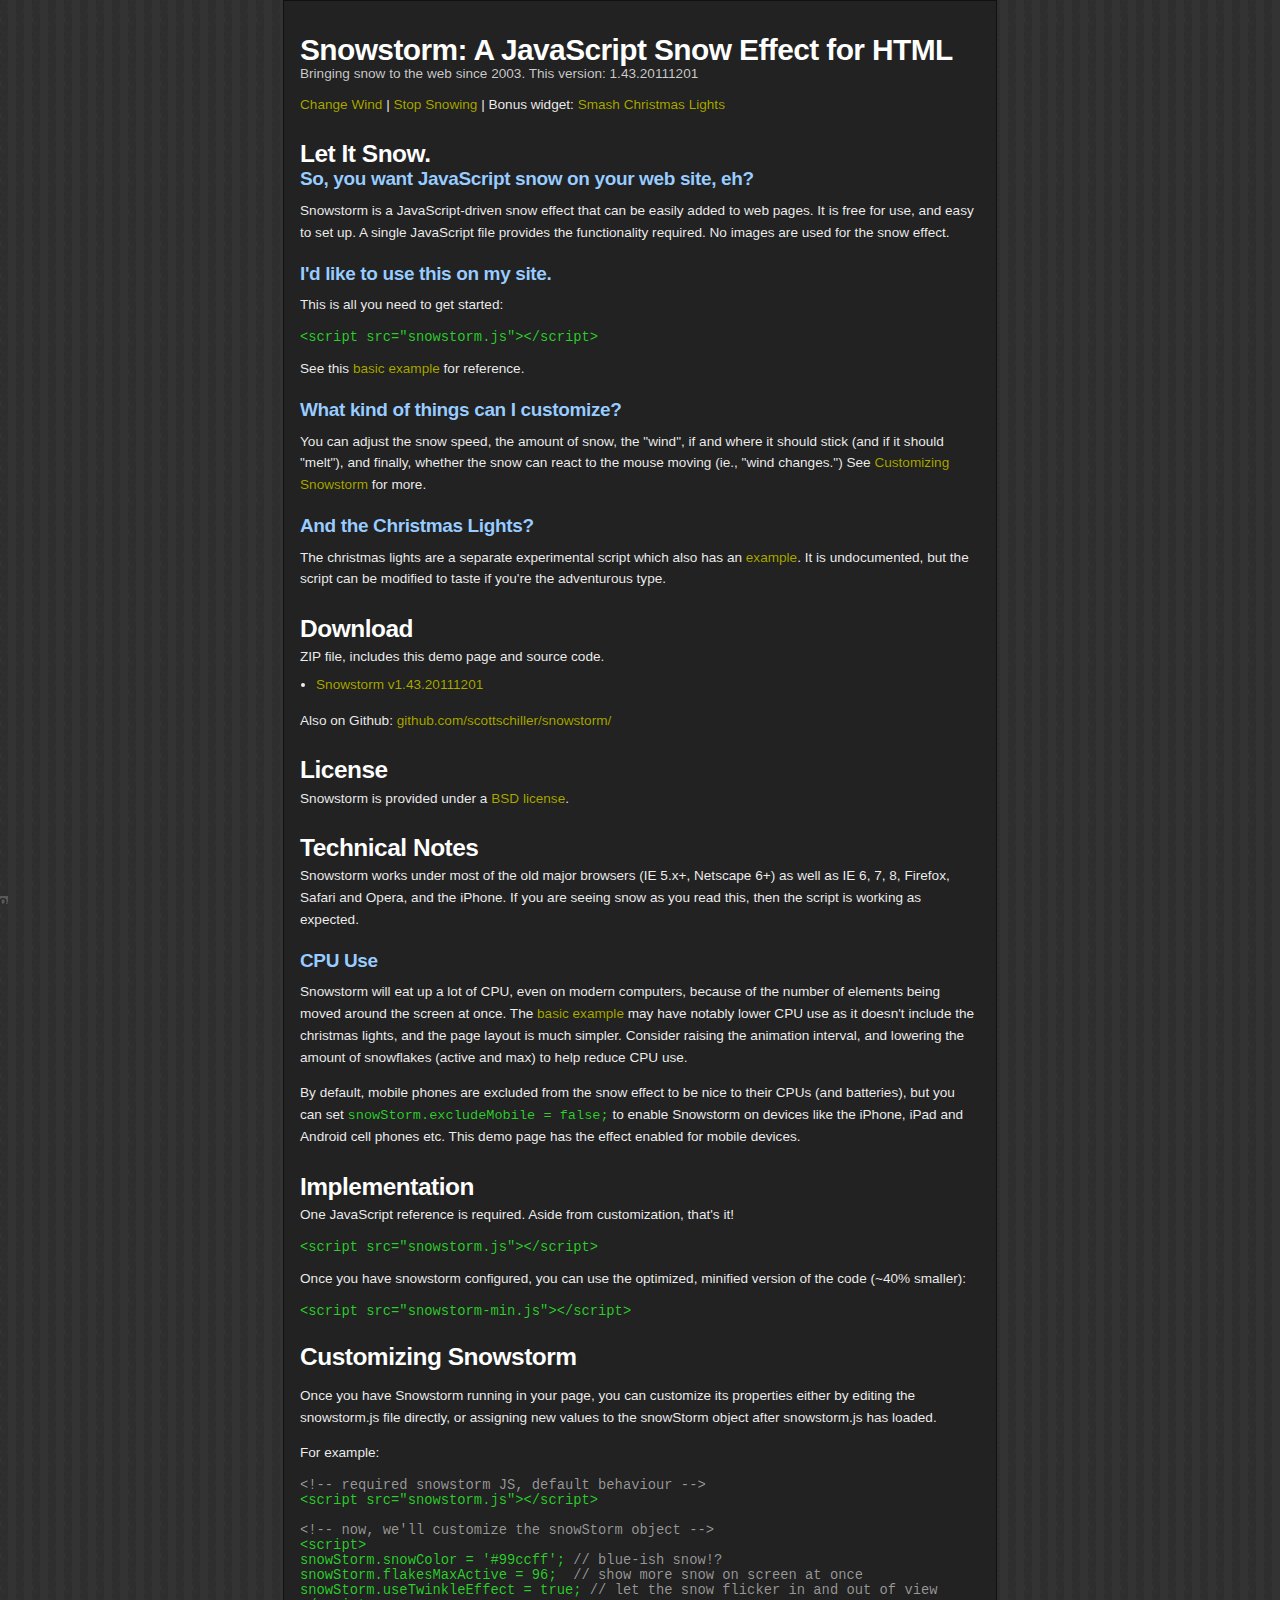
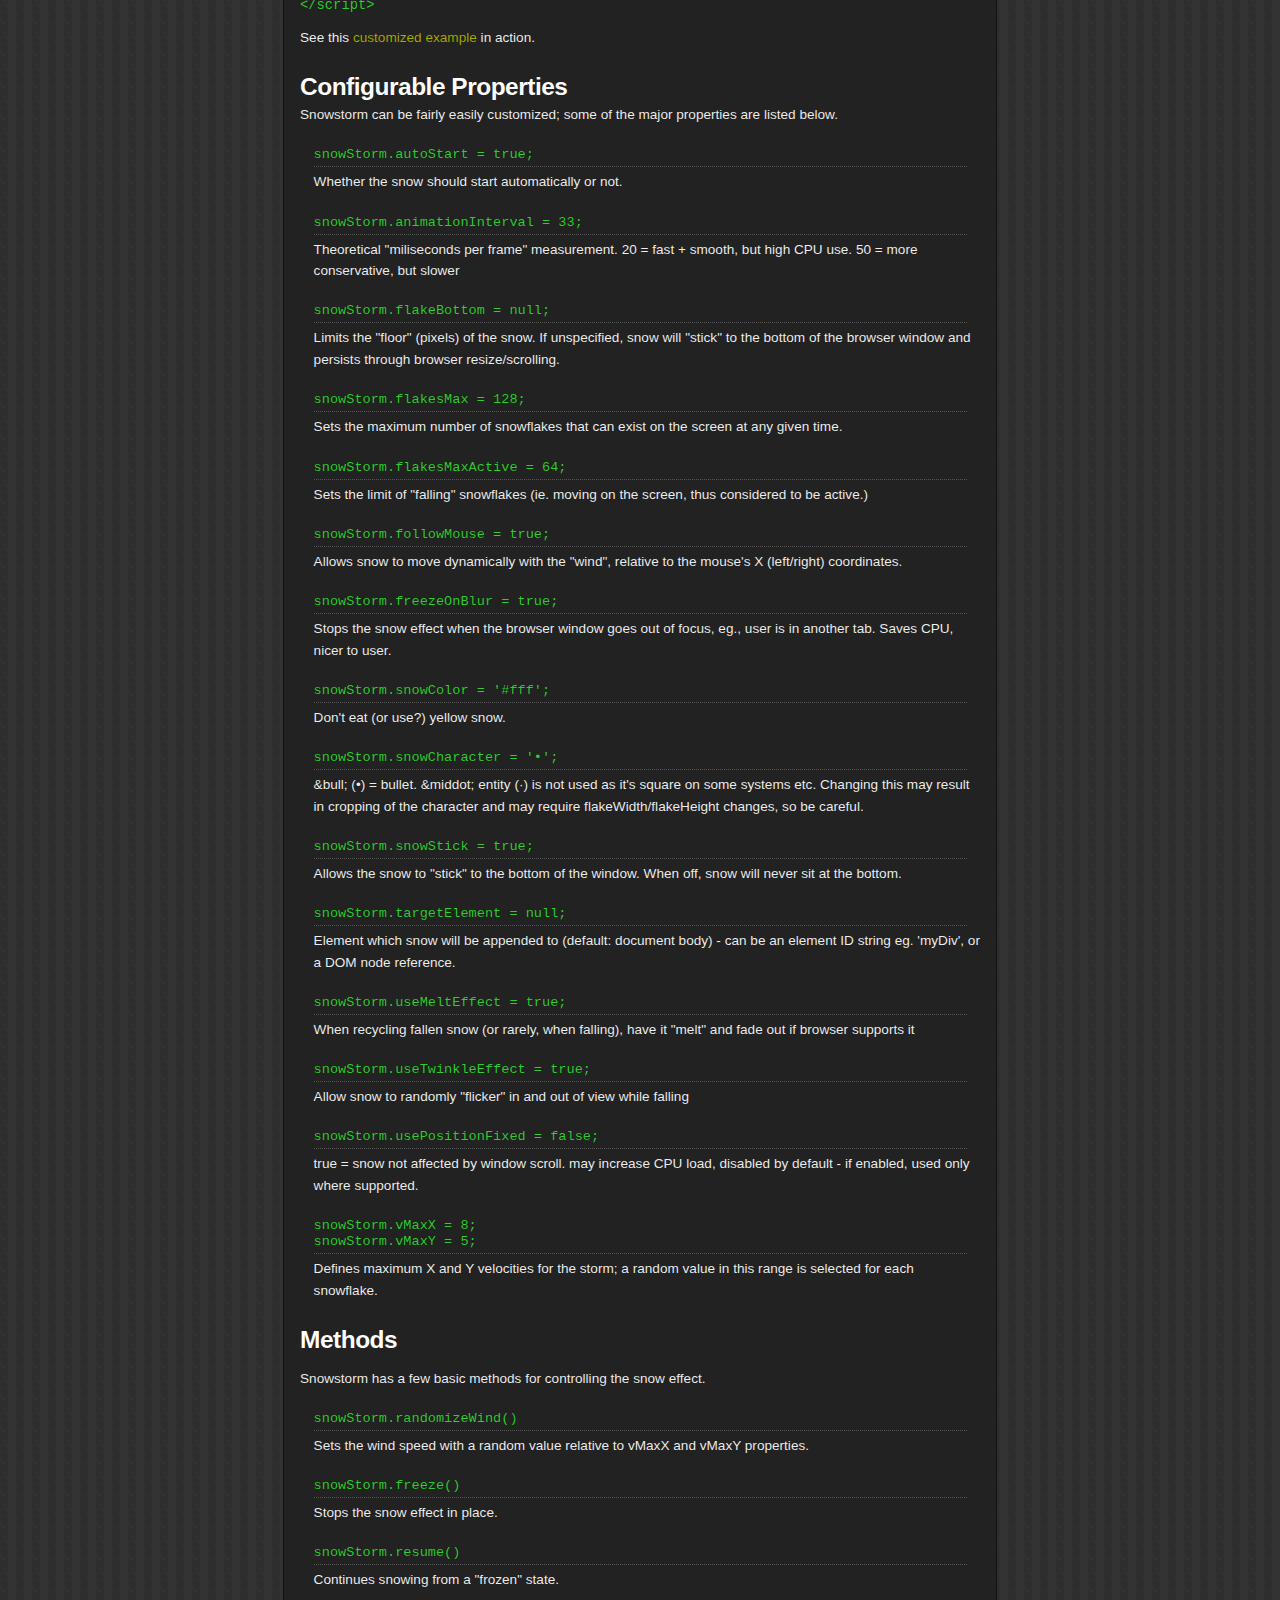
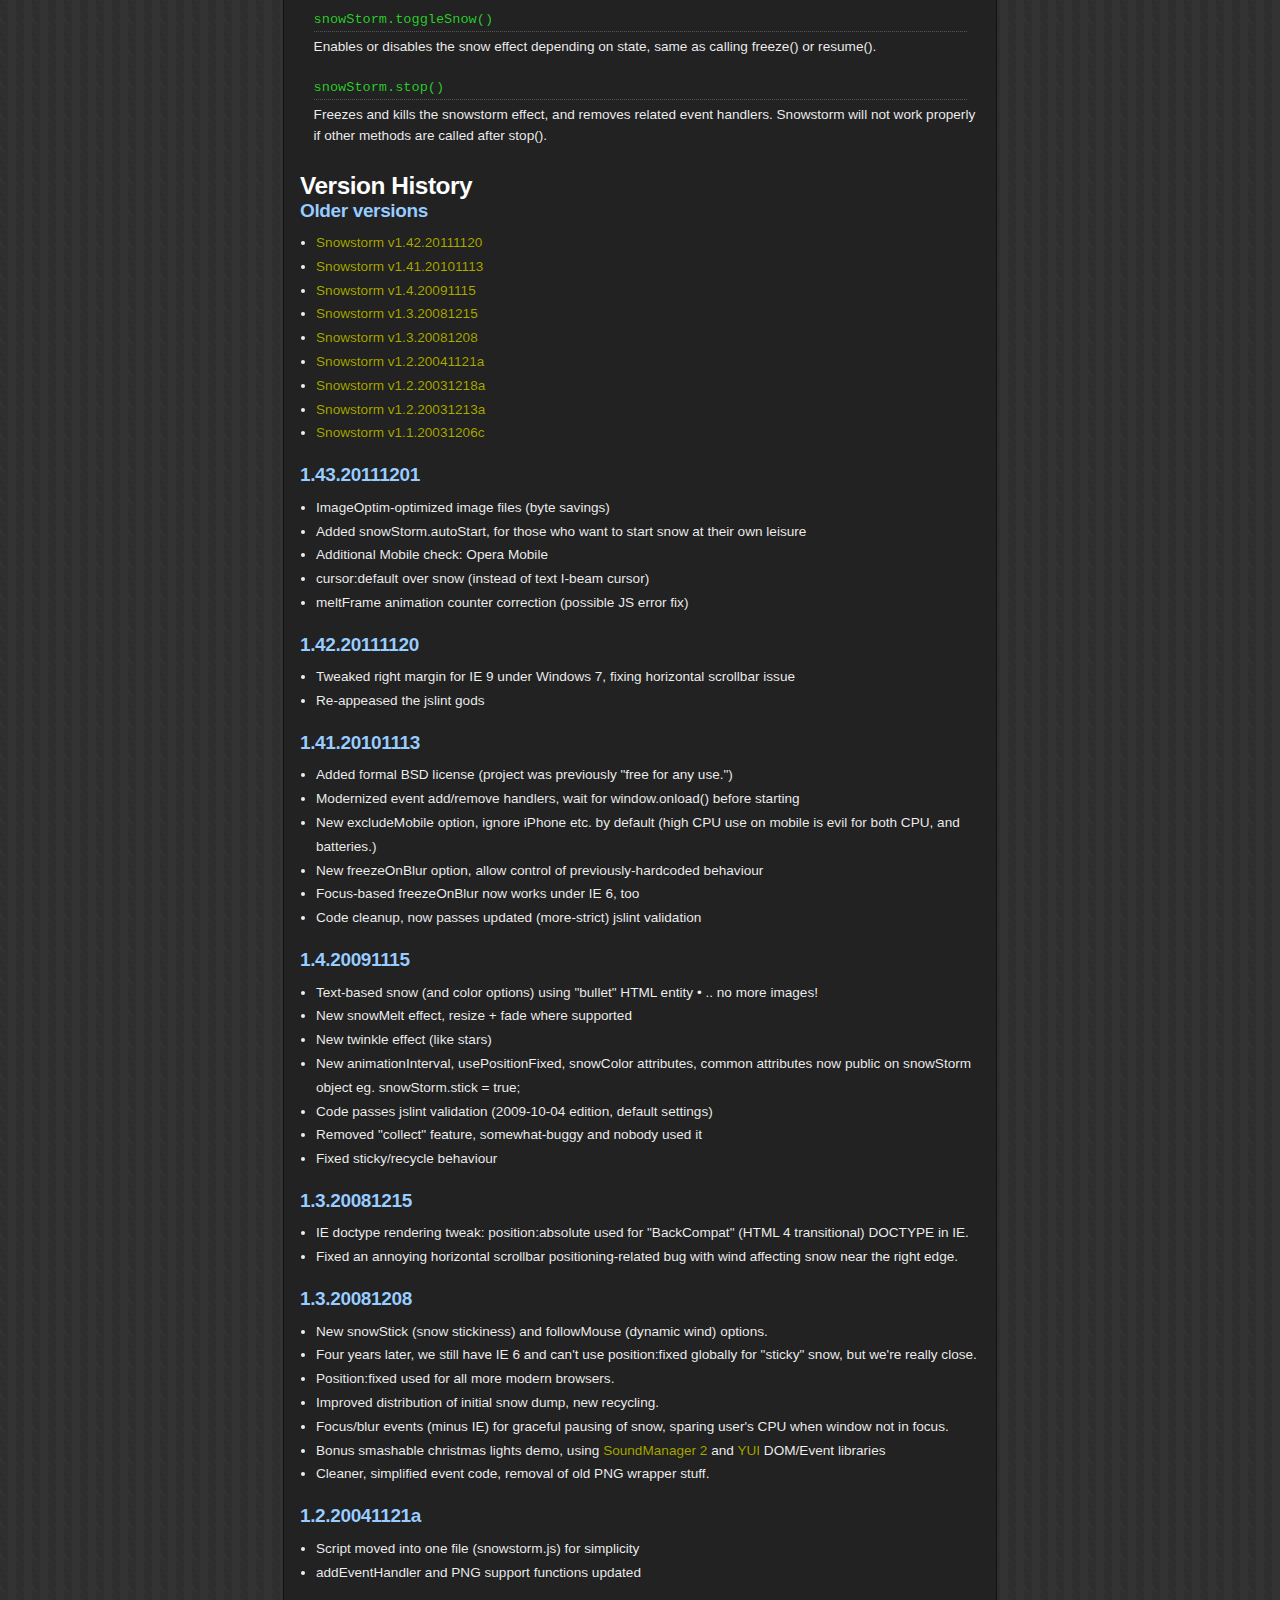
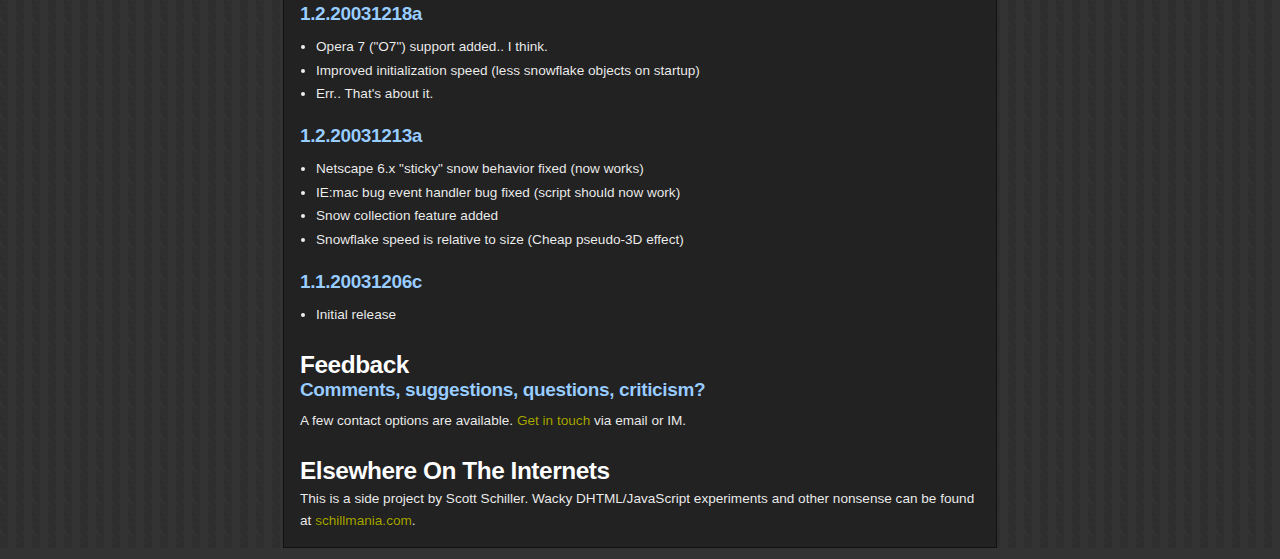
<file: themes/holiday2012/js/snow_ie8/index.html>
<!DOCTYPE html PUBLIC "-//W3C//DTD XHTML 1.0 Strict//EN"
	"http://www.w3.org/TR/xhtml1/DTD/xhtml1-strict.dtd">
<html>
<head>
<title>JavaScript Snow: DHTML Snowstorm</title>
<meta name="robots" content="noindex" />
<meta name="robots" content="noindex" />
<meta http-equiv="Content-Type" content="text/html; charset=windows-1252" />
<meta name="description" content="Realistic JavaScript snow effect for your web site. Free for any use. Includes wind, velocity, &quot;sticky&quot; snow and fading effects. Single file, easy to set up and customize." />
<meta name="keywords" content="DHTML Snowstorm, DHTML snow, javascript snow, snow effect, Scott Schiller, Schill, Schillmania" />
<meta name="author" content="Scott Schiller" />
<meta name="copyright" content="Copyright (C) 2003 Scott Schiller" />
<meta name="language" content="en-us" />
<link type="text/css" rel="stylesheet" href="demo/demo_default.css" />

<!-- Copy the <script> tag into your own page(s) for the snow effect. That is all! (No CSS etc. is needed) -->
<script src="snowstorm.js"></script>

<!-- for the Snowstorm homepage, allow the demo to run on iPhone and mobile devices. -->
<script>snowStorm.excludeMobile = false;</script>

<!-- bonus christmas light stuff, not required for snowstorm -->
<script src="lights/soundmanager2-nodebug-jsmin.js"></script>
<script src="http://yui.yahooapis.com/combo?2.6.0/build/yahoo-dom-event/yahoo-dom-event.js&2.6.0/build/animation/animation-min.js"></script>
<script src="lights/christmaslights.js"></script>

</head>

<body>

<div id="lights">
 <!-- lights go here -->
</div>

<div id="container">

 <div id="content">

 <h1>Snowstorm: A JavaScript Snow Effect for HTML</h1>
 <p class="alt noTop">Bringing snow to the web since 2003. This version: 1.43.20111201</p>

 <p>
  <a href="#" onclick="snowStorm.randomizeWind();return false">Change Wind</a> | <a href="#" onclick="snowStorm.stop();return false">Stop Snowing</a> | Bonus widget: <a href="lights/" onclick="if (document.location.protocol != 'http') this.href=this.href+'index.html'">Smash Christmas Lights</a>
 </p>
 <p id="special" class="special">(Note: Christmas Lights are incompatible with IE 6 because of PNG images.)</p>

 <h2>Let It Snow.</h2>

 <h3>So, you want JavaScript snow on your web site, eh?</h3>
 
 <p class="first">Snowstorm is a JavaScript-driven snow effect that can be easily added to web pages. It is free for use, and easy to set up. A single JavaScript file provides the functionality required. No images are used for the snow effect.</p>

 <h3>I'd like to use this on my site.</h3>

 <p>This is all you need to get started:</p>

 <p>
  <pre>&lt;script src="snowstorm.js"&gt;&lt;/script&gt;</pre>
 </p>

 <p>See this <a href="basic-example.html" title="Simple Snowstorm demo">basic example</a> for reference.</p>

 <h3>What kind of things can I customize?</h3>

 <p>You can adjust the snow speed, the amount of snow, the "wind", if and where it should stick (and if it should "melt"), and finally, whether the snow can react to the mouse moving (ie., "wind changes.") See <a href="#customizing" title="Customizing snow storm behaviour">Customizing Snowstorm</a> for more.</p>

 <h3>And the Christmas Lights?</h3>

 <p>The christmas lights are a separate experimental script which also has an <a href="lights/" onclick="if (document.location.protocol != 'http') this.href=this.href+'index.html'">example</a>. It is undocumented, but the script can be modified to taste if you're the adventurous type.</p>

 <h2 id="download">Download</h2>
 <p class="first">ZIP file, includes this demo page and source code.</p>

 <ul>
  <li><a href="http://www.schillmania.com/projects/snowstorm/snowstormv143_20111201.zip">Snowstorm v1.43.20111201</a></li>
 </ul>

 <p>Also on Github: <a href="http://github.com/scottschiller/snowstorm/">github.com/scottschiller/snowstorm/</a></p>

 <h2 id="license">License</h2>
 <p class="first">Snowstorm is provided under a <a href="license.txt" title="Snowstorm BSD license">BSD license</a>.</p>

 <h2 id="technotes">Technical Notes</h2>

 <p class="first">Snowstorm works under most of the old major browsers (IE 5.x+, Netscape 6+) as well as IE 6, 7, 8, Firefox, Safari and Opera, and the iPhone. If you are seeing snow as you read this, then the script is working as expected.</p>

 <h3>CPU Use</h3>

 <p class="first">Snowstorm will eat up a lot of CPU, even on modern computers, because of the number of elements being moved around the screen at once. The <a href="basic-example.html" title="Simple Snowstorm demo">basic example</a> may have notably lower CPU use as it doesn't include the christmas lights, and the page layout is much simpler. Consider raising the animation interval, and lowering the amount of snowflakes (active and max) to help reduce CPU use.</p>

 <p>By default, mobile phones are excluded from the snow effect to be nice to their CPUs (and batteries), but you can set <code>snowStorm.excludeMobile = false;</code> to enable Snowstorm on devices like the iPhone, iPad and Android cell phones etc. This demo page has the effect enabled for mobile devices.</p>

 <h2 id="howto">Implementation</h2>

 <p class="first">One JavaScript reference is required. Aside from customization, that's it!</p>

<pre>
&lt;script src="snowstorm.js"&gt;&lt;/script&gt;
</pre>

 <p>Once you have snowstorm configured, you can use the optimized, minified version of the code (~40% smaller):</p>

 <p>
  <pre>&lt;script src="snowstorm-min.js"&gt;&lt;/script&gt;</pre>
 </p>

 <h2 id="customizing">Customizing Snowstorm</h2>

 <p>Once you have Snowstorm running in your page, you can customize its properties either by editing the snowstorm.js file directly, or assigning new values to the snowStorm object after snowstorm.js has loaded.</p>

 <p>For example:</p>

<pre>
<span>&lt;!-- required snowstorm JS, default behaviour --&gt;</span>
&lt;script src="snowstorm.js"&gt;&lt;/script&gt;

<span>&lt;!-- now, we'll customize the snowStorm object --&gt;</span>
&lt;script&gt;
snowStorm.snowColor = '#99ccff'; <span>// blue-ish snow!?</span>
snowStorm.flakesMaxActive = 96;  <span>// show more snow on screen at once</span>
snowStorm.useTwinkleEffect = true; <span>// let the snow flicker in and out of view</span>
&lt;/script&gt;
</pre>

 <p>See this <a href="basic-example-customized.html" title="Snowstorm with custom options">customized example</a> in action.</p>

 <h2 id="properties">Configurable Properties</h2>

 <p class="first">Snowstorm can be fairly easily customized; some of the major properties are listed below.</p>

 <dl>

  <dt><code>snowStorm.autoStart = true;</code></dt>
  <dd>Whether the snow should start automatically or not.</dd>

  <dt><code>snowStorm.animationInterval = 33;</code></dt>
  <dd>Theoretical "miliseconds per frame" measurement. 20 = fast + smooth, but high CPU use. 50 = more conservative, but slower</dd>

  <dt><code>snowStorm.flakeBottom = null;</code></dt>
  <dd>Limits the "floor" (pixels) of the snow. If unspecified, snow will "stick" to the bottom of the browser window and persists through browser resize/scrolling.</dd>

  <dt><code>snowStorm.flakesMax = 128;</code></dt>
  <dd>Sets the maximum number of snowflakes that can exist on the screen at any given time.</dd>

  <dt><code>snowStorm.flakesMaxActive = 64;</code></dt>
  <dd>Sets the limit of "falling" snowflakes (ie. moving on the screen, thus considered to be active.)</dd>

  <dt><code>snowStorm.followMouse = true;</code></dt>
  <dd>Allows snow to move dynamically with the "wind", relative to the mouse's X (left/right) coordinates.</dd>

  <dt><code>snowStorm.freezeOnBlur = true;</code></dt>
  <dd>Stops the snow effect when the browser window goes out of focus, eg., user is in another tab. Saves CPU, nicer to user.</dd>

  <dt><code>snowStorm.snowColor = '#fff';</code></dt>
  <dd>Don't eat (or use?) yellow snow.</dd>

  <dt><code>snowStorm.snowCharacter = '&bull;';</code></dt>
  <dd>&amp;bull; (&bull;) = bullet. &amp;middot; entity (&middot;) is not used as it's square on some systems etc. Changing this may result in cropping of the character and may require flakeWidth/flakeHeight changes, so be careful.</dd>

  <dt><code>snowStorm.snowStick = true;</code></dt>
  <dd>Allows the snow to "stick" to the bottom of the window. When off, snow will never sit at the bottom.</dd>

  <dt><code>snowStorm.targetElement = null;</code></dt>
  <dd>Element which snow will be appended to (default: document body) - can be an element ID string eg. 'myDiv', or a DOM node reference.</dd>

  <dt><code>snowStorm.useMeltEffect = true;</code></dt>
  <dd>When recycling fallen snow (or rarely, when falling), have it "melt" and fade out if browser supports it</dd>

  <dt><code>snowStorm.useTwinkleEffect = true;</code></dt>
  <dd>Allow snow to randomly "flicker" in and out of view while falling</dd>

  <dt><code>snowStorm.usePositionFixed = false;</code></dt>
  <dd>true = snow not affected by window scroll. may increase CPU load, disabled by default - if enabled, used only where supported.</dd>

  <dt><code>snowStorm.vMaxX = 8;<br />snowStorm.vMaxY = 5;</code></dt>
  <dd>Defines maximum X and Y velocities for the storm; a random value in this range is selected for each snowflake.</dd>

 </dl>

 <h2 id="methods">Methods</h2>

 <p>Snowstorm has a few basic methods for controlling the snow effect.</p>

 <dl>

  <dt><code>snowStorm.randomizeWind()</code></dt>
  <dd>Sets the wind speed with a random value relative to vMaxX and vMaxY properties.</dd>

  <dt><code>snowStorm.freeze()</code></dt>
  <dd>Stops the snow effect in place.</dd>

  <dt><code>snowStorm.resume()</code></dt>
  <dd>Continues snowing from a "frozen" state.</dd>

  <dt><code>snowStorm.toggleSnow()</code></dt>
  <dd>Enables or disables the snow effect depending on state, same as calling freeze() or resume().</dd>

  <dt><code>snowStorm.stop()</code></dt>
  <dd>Freezes and kills the snowstorm effect, and removes related event handlers. Snowstorm will not work properly if other methods are called after stop().</dd>

 </dl>

 <h2 id="versionhistory">Version History</h2>

 <h3 id="oldversions">Older versions</h3>
 <ul>
  <li><a href="http://www.schillmania.com/projects/snowstorm/snowstormv142_20111120.zip">Snowstorm v1.42.20111120</a></li>
  <li><a href="http://www.schillmania.com/projects/snowstorm/snowstormv141_20101113.zip">Snowstorm v1.41.20101113</a></li>
  <li><a href="http://www.schillmania.com/projects/snowstorm/snowstormv14_20091115.zip">Snowstorm v1.4.20091115</a></li>
  <li><a href="http://www.schillmania.com/projects/snowstorm/snowstormv13_20081215.zip">Snowstorm v1.3.20081215</a></li>
  <li><a href="http://www.schillmania.com/projects/snowstorm/snowstormv13_20081208.zip">Snowstorm v1.3.20081208</a></li>
  <li><a href="http://www.schillmania.com/projects/snowstorm/snowstorm_20041121a.zip">Snowstorm v1.2.20041121a</a></li>
  <li><a href="http://www.schillmania.com/projects/snowstorm/snowstorm_20031218a.zip">Snowstorm v1.2.20031218a</a></li>
  <li><a href="http://www.schillmania.com/projects/snowstorm/snowstorm_20031213a.zip">Snowstorm v1.2.20031213a</a></li>
  <li><a href="http://www.schillmania.com/projects/snowstorm/snowstorm_20031206c.zip">Snowstorm v1.1.20031206c</a></li>
 </ul>

 <h3>1.43.20111201</h3>
 <ul>
  <li>ImageOptim-optimized image files (byte savings)</li>
  <li>Added snowStorm.autoStart, for those who want to start snow at their own leisure</li>
  <li>Additional Mobile check: Opera Mobile</li>
  <li>cursor:default over snow (instead of text I-beam cursor)</li>
  <li>meltFrame animation counter correction (possible JS error fix)</li>
 </ul>

 <h3>1.42.20111120</h3>
 <ul>
  <li>Tweaked right margin for IE 9 under Windows 7, fixing horizontal scrollbar issue</li>
  <li>Re-appeased the jslint gods</li>
 </ul>

 <h3>1.41.20101113</h3>
 <ul>
  <li>Added formal BSD license (project was previously "free for any use.")</li>
  <li>Modernized event add/remove handlers, wait for window.onload() before starting</li>
  <li>New excludeMobile option, ignore iPhone etc. by default (high CPU use on mobile is evil for both CPU, and batteries.)</li>
  <li>New freezeOnBlur option, allow control of previously-hardcoded behaviour</li>
  <li>Focus-based freezeOnBlur now works under IE 6, too</li>
  <li>Code cleanup, now passes updated (more-strict) jslint validation</li>
 </ul>

 <h3>1.4.20091115</h3>
 <ul>
  <li>Text-based snow (and color options) using "bullet" HTML entity &bull; .. no more images!</li>
  <li>New snowMelt effect, resize + fade where supported</li>
  <li>New twinkle effect (like stars)</li>
  <li>New animationInterval, usePositionFixed, snowColor attributes, common attributes now public on snowStorm object eg. snowStorm.stick = true;</li>
  <li>Code passes jslint validation (2009-10-04 edition, default settings)</li>
  <li>Removed "collect" feature, somewhat-buggy and nobody used it</li>
  <li>Fixed sticky/recycle behaviour</li>
 </ul>

 <h3>1.3.20081215</h3>
 <ul>
  <li>IE doctype rendering tweak: position:absolute used for "BackCompat" (HTML 4 transitional) DOCTYPE in IE.</li>
  <li>Fixed an annoying horizontal scrollbar positioning-related bug with wind affecting snow near the right edge.</li>
 </ul>

 <h3>1.3.20081208</h3>
 <ul>
  <li>New snowStick (snow stickiness) and followMouse (dynamic wind) options.</li>
  <li>Four years later, we still have IE 6 and can't use position:fixed globally for "sticky" snow, but we're really close.</li>
  <li>Position:fixed used for all more modern browsers.</li>
  <li>Improved distribution of initial snow dump, new recycling.</li>
  <li>Focus/blur events (minus IE) for graceful pausing of snow, sparing user's CPU when window not in focus.</li>
  <li>Bonus smashable christmas lights demo, using <a href="http://schillmania.com/projects/soundmanager2/" title="JavaScript Sound api, play mp3s with JavaScript">SoundManager 2</a> and <a href="http://developer.yahoo.com/yui/" title="Yahoo! User Interface Library">YUI</a> DOM/Event libraries</li>
  <li>Cleaner, simplified event code, removal of old PNG wrapper stuff.</li>
 </ul>

 <h3>1.2.20041121a</h3>
 <ul>
  <li>Script moved into one file (snowstorm.js) for simplicity</li>
  <li>addEventHandler and PNG support functions updated</li>
 </ul>

 <h3>1.2.20031218a</h3>
 <ul>
  <li>Opera 7 ("O7") support added.. I think.</li>
  <li>Improved initialization speed (less snowflake objects on startup)</li>
  <li>Err.. That's about it.</li>
 </ul>

 <h3>1.2.20031213a</h3>
 <ul>
  <li>Netscape 6.x "sticky" snow behavior fixed (now works)</li>
  <li>IE:mac bug event handler bug fixed (script should now work)</li>
  <li>Snow collection feature added</li>
  <li>Snowflake speed is relative to size (Cheap pseudo-3D effect)</li>
 </ul>

 <h3>1.1.20031206c</h3>
 <ul>
  <li>Initial release</li>
 </ul>

 <h2 id="feedback">Feedback</h2>
 <h3>Comments, suggestions, questions, criticism?</h3>
 <p class="first">
   A few contact options are available. <a href="http://schillmania.com/content/react/contact/" title="Scott Schiller's contact information">Get in touch</a> via email or IM.
 </p>

 <h2 id="elsewhere">Elsewhere On The Internets</h2>
 <p class="first">
  This is a side project by Scott Schiller. Wacky DHTML/JavaScript experiments and other nonsense can be found at <a href="http://www.schillmania.com/" title="Scott's personal experimental DHTML site">schillmania.com</a>.
 </p>

 </div>

</div>

<!-- stats/counter stuff for my web site. You don't need this for the snow effect to work. -->
<script>if (navigator.userAgent.match(/msie 6/i)) $('special').style.display = 'inline';</script>
<script type="text/javascript" src="http://include.reinvigorate.net/re_.js"></script>
<script type="text/javascript">
try {
reinvigorate.track("vq4zg-s08a9v69iv");
} catch(err) {}
</script>

</body>
</html>
</file>
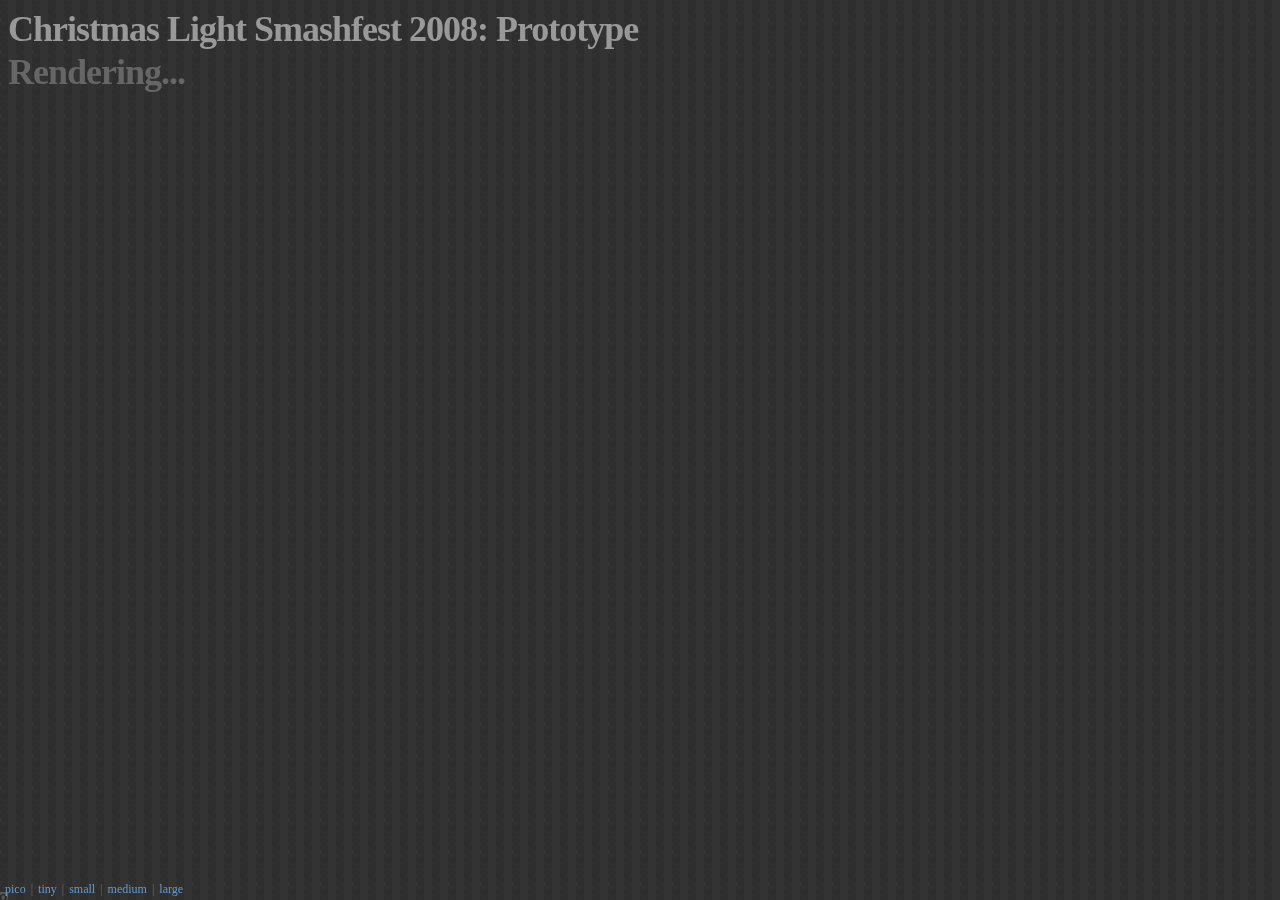
<file: themes/holiday2012/js/snow_ie8/lights/index.html>
<html>
<head>
<title>Smashable Christmas Lights</title>
<link rel="stylesheet" media="screen" href="christmaslights.css" />
<script type="text/javascript" src="soundmanager2-nodebug-jsmin.js"></script>
<script type="text/javascript" src="http://yui.yahooapis.com/combo?2.6.0/build/yahoo-dom-event/yahoo-dom-event.js&2.6.0/build/animation/animation-min.js"></script>
<script type="text/javascript" src="christmaslights.js"></script>
<script type="text/javascript">
var urlBase = './';
soundManager.url = './';
</script>
</head>

<body>

<div>

 <div id="loading">
  <h1>Christmas Light Smashfest 2008: Prototype</h1>
  <h2>Rendering...</h2>
 </div>

 <div id="lights">
  <!-- lights go here -->
 </div>

 <div style="position:absolute;bottom:3px;left:3px">
  <a href="?size=pico">pico</a> | <a href="?size=tiny">tiny</a> | <a href="?size=small">small</a> | <a href="?size=medium">medium</a> | <a href="?size=large">large</a>
 </div>

</div>



</body>
</html>
</file>
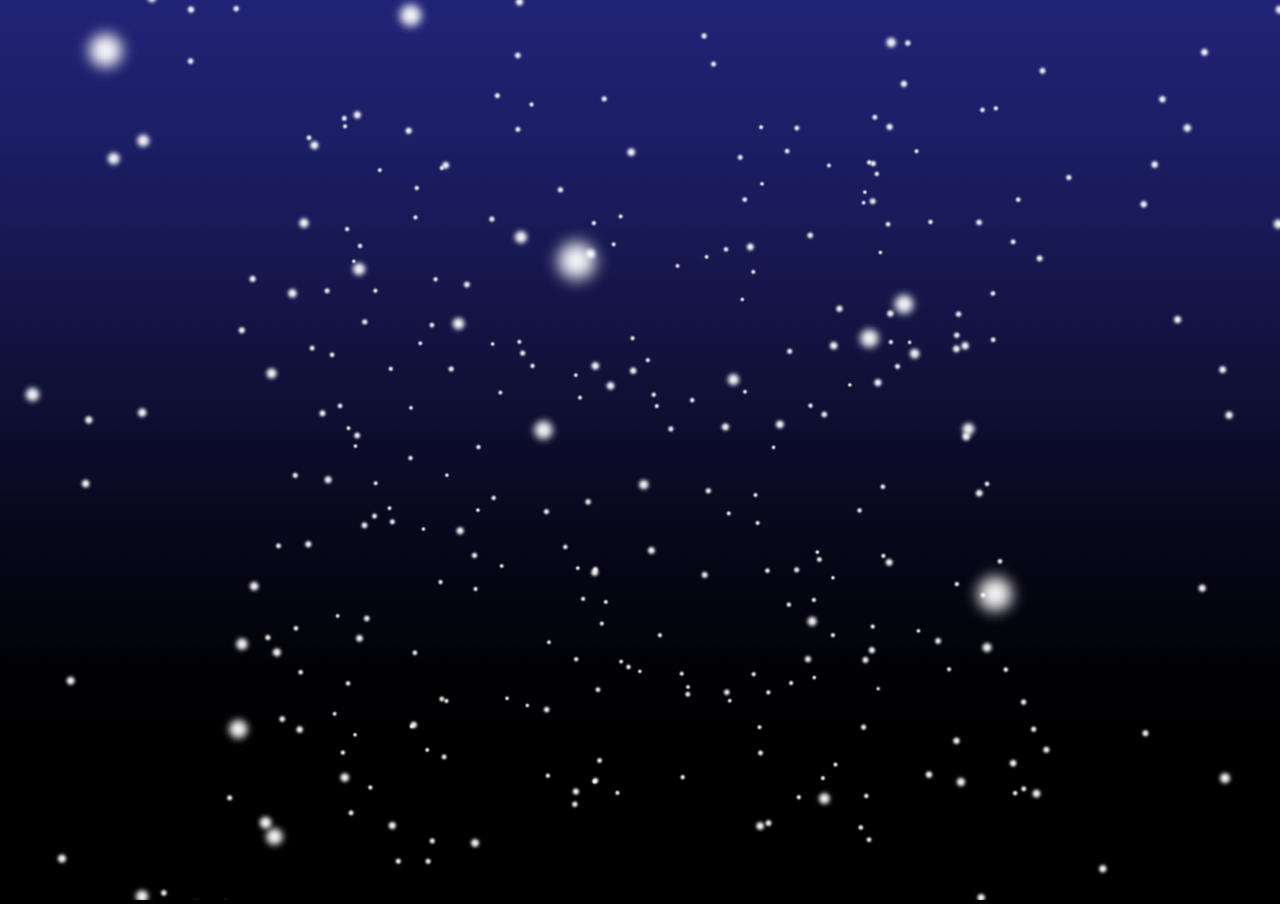
<file: themes/holiday2012/js/snow/snow3d.html>
<!DOCTYPE HTML>
<html lang="en">
	<head>
		<title>three.js - particles - random</title>
		<meta charset="utf-8">
		<meta name="viewport" content="width=device-width; initial-scale=1.0; maximum-scale=1.0; user-scalable=0;"/>
		<style type="text/css">
			body {
				background-color: #000044;
				background: url(img/bg.jpg) repeat-x;
				margin: 0px;
				overflow: hidden;
			}

			a {
				color:#0078ff;
			}
		</style>
	</head>
	<body onload="init()">

	<script type="text/javascript" src="js/ThreeCanvas.js"></script>
	<script type="text/javascript" src="js/Snow.js"></script>
	
		<script>

			var SCREEN_WIDTH = window.innerWidth;
			var SCREEN_HEIGHT = window.innerHeight;

			var container;

			var particle;

			var camera;
			var scene;
			var renderer;

			var mouseX = 0;
			var mouseY = 0;

			var windowHalfX = window.innerWidth / 2;
			var windowHalfY = window.innerHeight / 2;
			
			var particles = []; 
			var particleImage = new Image();//THREE.ImageUtils.loadTexture( "img/ParticleSmoke.png" );
			particleImage.src = 'img/ParticleSmoke.png'; 

		
		
			function init() {

				container = document.createElement('div');
				document.body.appendChild(container);

				camera = new THREE.PerspectiveCamera( 75, SCREEN_WIDTH / SCREEN_HEIGHT, 1, 10000 );
				camera.position.z = 1000;

				scene = new THREE.Scene();
				scene.add(camera);
					
				renderer = new THREE.CanvasRenderer();
				renderer.setSize(SCREEN_WIDTH, SCREEN_HEIGHT);
				var material = new THREE.ParticleBasicMaterial( { map: new THREE.Texture(particleImage) } );
					
				for (var i = 0; i < 500; i++) {

					particle = new Particle3D( material);
					particle.position.x = Math.random() * 2000 - 1000;
					particle.position.y = Math.random() * 2000 - 1000;
					particle.position.z = Math.random() * 2000 - 1000;
					particle.scale.x = particle.scale.y =  1;
					scene.add( particle );
					
					particles.push(particle); 
				}

				container.appendChild( renderer.domElement );

	
				document.addEventListener( 'mousemove', onDocumentMouseMove, false );
				document.addEventListener( 'touchstart', onDocumentTouchStart, false );
				document.addEventListener( 'touchmove', onDocumentTouchMove, false );
				
				setInterval( loop, 1000 / 60 );
				
			}
			
			function onDocumentMouseMove( event ) {

				mouseX = event.clientX - windowHalfX;
				mouseY = event.clientY - windowHalfY;
			}

			function onDocumentTouchStart( event ) {

				if ( event.touches.length == 1 ) {

					event.preventDefault();

					mouseX = event.touches[ 0 ].pageX - windowHalfX;
					mouseY = event.touches[ 0 ].pageY - windowHalfY;
				}
			}

			function onDocumentTouchMove( event ) {

				if ( event.touches.length == 1 ) {

					event.preventDefault();

					mouseX = event.touches[ 0 ].pageX - windowHalfX;
					mouseY = event.touches[ 0 ].pageY - windowHalfY;
				}
			}

			//

			function loop() {

			for(var i = 0; i<particles.length; i++)
				{

					var particle = particles[i]; 
					particle.updatePhysics(); 
	
					with(particle.position)
					{
						if(y<-1000) y+=2000; 
						if(x>1000) x-=2000; 
						else if(x<-1000) x+=2000; 
						if(z>1000) z-=2000; 
						else if(z<-1000) z+=2000; 
					}				
				}
			
				camera.position.x += ( mouseX - camera.position.x ) * 0.05;
				camera.position.y += ( - mouseY - camera.position.y ) * 0.05;
				camera.lookAt(scene.position); 

				renderer.render( scene, camera );

				
			}

		</script>
	</body>
</html>
</file>
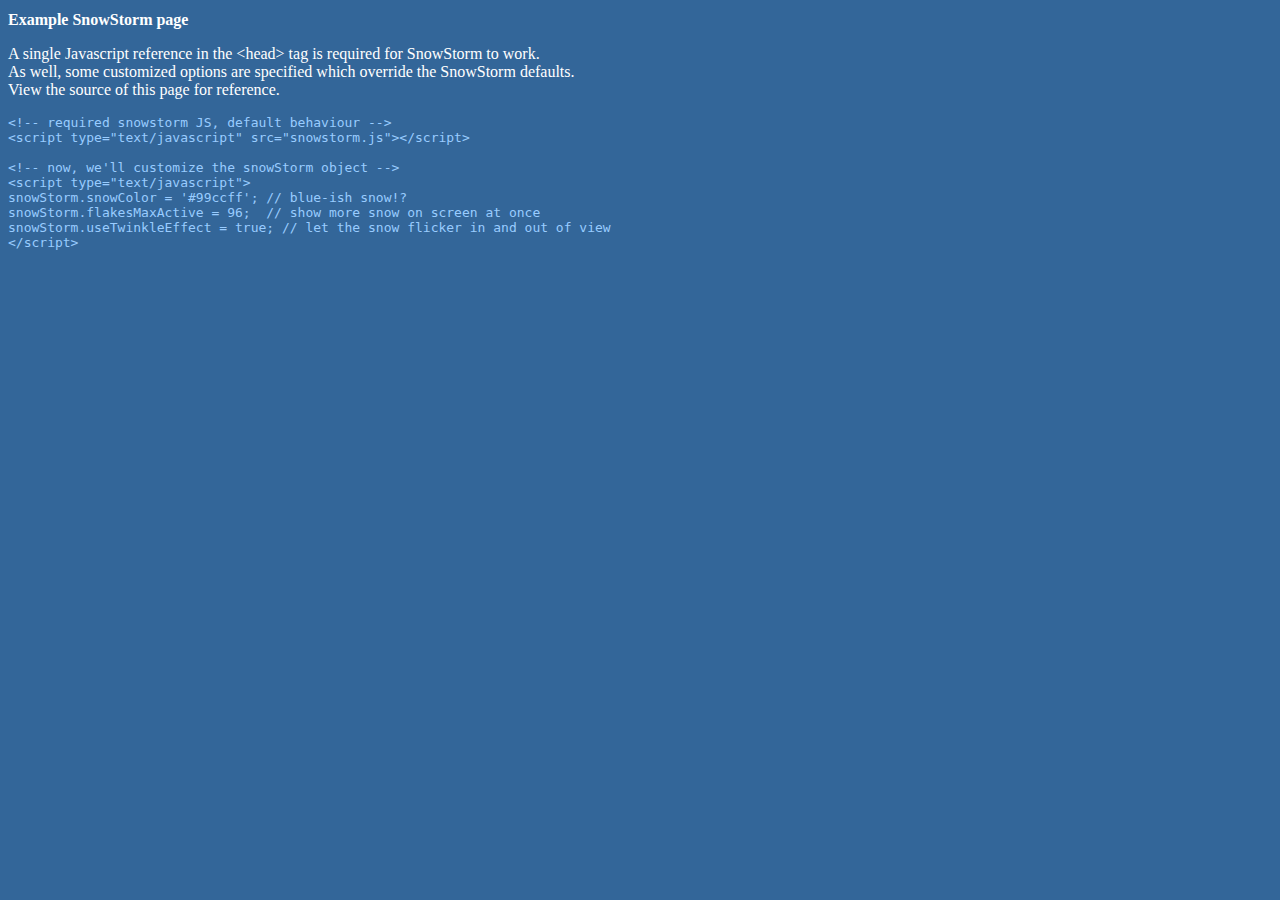
<file: themes/holiday2012/js/snow_ie8/basic-example-customized.html>
<!DOCTYPE html PUBLIC "-//W3C//DTD XHTML 1.0 Strict//EN"
	"http://www.w3.org/TR/xhtml1/DTD/xhtml1-strict.dtd">
<html>
<head>
<title>DHTML SnowStorm: Basic Example</title>
<script type="text/javascript" src="snowstorm.js"></script>
<script type="text/javascript">
snowStorm.snowColor = 'fff'; // blue-ish snow!?
snowStorm.flakesMax = 256;           // Limit total amount of snow made (falling + sticking)
snowStorm.flakesMaxActive = 212;  // show more snow on screen at once
 // let the snow flicker in and out of view
snowStorm.targetElement = 'ie8_snowcontainer';
snowStorm.snowStick = false;
snowStorm.animationInterval = 25; 
</script>
</head>

<body style="background:#336699">

<h1 style="font-size:1em;color:#fff">Example SnowStorm page</h1>

<p style="font-size:1em;color:#fff">
 A single Javascript reference in the &lt;head&gt; tag is required for SnowStorm to work.<br />
 As well, some customized options are specified which override the SnowStorm defaults.<br />
 View the source of this page for reference.
</p>

<pre style="color:#99ccff">
&lt;!-- required snowstorm JS, default behaviour --&gt;
&lt;script type="text/javascript" src="snowstorm.js"&gt;&lt;/script&gt;

&lt;!-- now, we'll customize the snowStorm object --&gt;
&lt;script type="text/javascript"&gt;
snowStorm.snowColor = '#99ccff'; // blue-ish snow!?
snowStorm.flakesMaxActive = 96;  // show more snow on screen at once
snowStorm.useTwinkleEffect = true; // let the snow flicker in and out of view
&lt;/script&gt;
</pre>

</body>
</html>
</file>
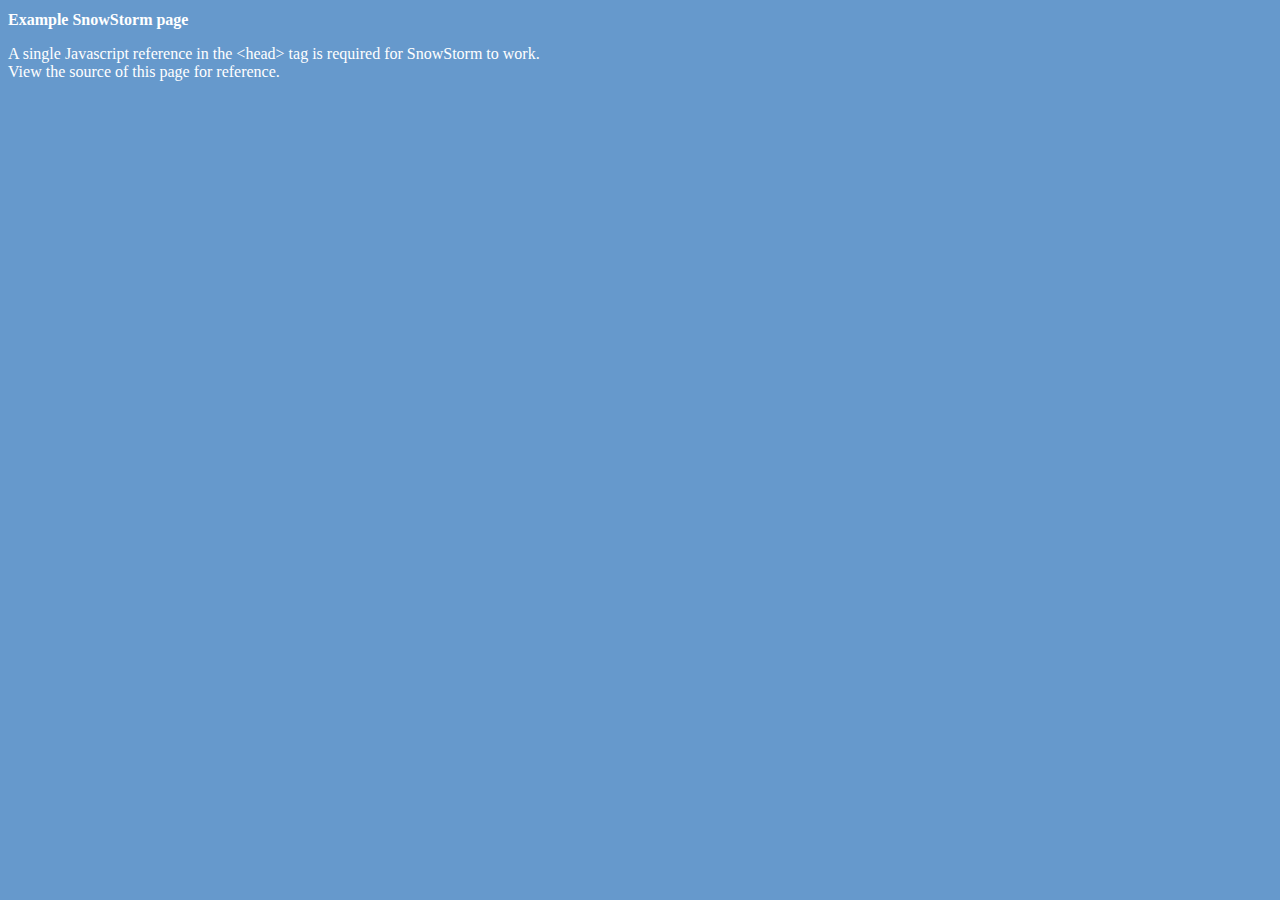
<file: themes/holiday2012/js/snow_ie8/basic-example.html>
<!DOCTYPE html PUBLIC "-//W3C//DTD XHTML 1.0 Strict//EN"
	"http://www.w3.org/TR/xhtml1/DTD/xhtml1-strict.dtd">
<html>
<head>
<title>DHTML SnowStorm: Basic Example</title>
<script type="text/javascript" src="snowstorm.js"></script>
</head>

<body style="background:#6699cc">

<h1 style="font-size:1em;color:#fff">Example SnowStorm page</h1>

<p style="font-size:1em;color:#fff">
 A single Javascript reference in the &lt;head&gt; tag is required for SnowStorm to work.<br />
 View the source of this page for reference.
</p>


</body>
</html>
</file>
<file: themes/holiday2012/js/snow_ie8/demo/demo_default.css>
/*

 SnowStorm demo page CSS
 -----------------------

 None of this is needed for the snow effect to work - it's strictly to make the demo/documentation look pretty.

*/

body {
 margin:0px;
 padding:0px;
 background:#333 url(../lights/image/bg-strip-dark.png);
 color:#eeeeee;
 font-family:"helvetica neue",helvetica,verdana,arial,tahoma,"sans serif";
 font-size:85%;
 text-shadow: 0 0 0 #000; /* safari is lame. */
}

a {
 color:#aaaa00;
 text-decoration:none;
}

a:hover {
 color:#ffff33;
}

h1, h2, h3 {
 margin:0px;
 color:#fff;
 letter-spacing:-0.02em;
}

h1 {
 font-size:2.2em;
}

h2 {
 font-size:1.8em;
 margin-top:1em;
 color:#fff;
}

h3 {
 font-size:1.4em;
 margin-top:1em;
 margin-bottom:0.5em;
 color:#99ccff;
}

h2 + h3,
h3 + p {
 margin-top:0px;
}

p {
 margin:1em 0px 0px 0px;
}

dd,
p {
 line-height:1.6em;
}

p.first {
 margin-top:0.25em;
}

.noTop {
 margin-top:0px !important;
 padding-top:0px !important;
 line-height:1em;
}

pre {
 font-size:1.2em;
 *font-size:1em;
 color:#33cc33;
}

pre span {
 color: #999;
}

pre {
 font-size:1.25em;
}

ul {
 margin-left:16px;
 padding-left:0px;
 margin-top:5px;
 margin-bottom:5px;
}

.bright {
 color:#ff6666;
}

dl {
 margin-left:1em;
}

dl dt {
 font-weight:bold;
 border-bottom:1px dotted #555;
 padding-bottom:4px;
 margin-top:1.5em;
 margin-right:2%;
}

dl dd {
 margin-top:4px;
 margin-left:0px;
 margin-bottom:0.5em;
}

code,
dl dt code {
 color:#33cc33;
 font-weight:normal;
}

dl dd code {
 color:#ccc;
}

dl em {
 color:#fff;
 font-weight:normal;
 padding-top:2px;
 padding-bottom:0.5em;
}

code {
 font-family:monaco,"VT-100","lucida console",terminal,monospace,courier,system,sans-serif;
 font-size:1em;
 font-weight:light;
}

#container {
 position:relative;
 background-color:#222;
 padding:32px 16px 16px 16px;
 border:1px solid #111;
 max-width:50em;
 _width:50em;
 margin:0px auto;
}

#content {
 position:relative;
 z-index:2;
}

.alt {
 color:#ccc;
}

/* seasonal decorations */

#lights {
 position:absolute;
 border-top:1px solid #006600;
 left:0px;
 top:0px;
 width:100%;
 height:275px;
 overflow:hidden;
 z-index:1;
 display:none;
}

.xlsf-light {
 position:absolute;
 margin-top:-1px;
}

.xlsf-fragment {
 position:absolute;
 background:transparent url(../lights/image/bulbs-50x50-fragments.png) no-repeat 0px 0px;
 width:50px;
 height:50px;
}

.xlsf-fragment-box {
 position:absolute;
 left:0px;
 top:0px;
 width:50px;
 height:50px;
 *width:100%;
 *height:100%;
 display:none;
}

.xlsf-cover {
 position:fixed;
 left:0px;
 top:0px;
 width:100%;
 height:100%;
 background:#fff;
 opacity:1;
 z-index:999;
 display:none;
}

.special {
 display:none;
 font-size:x-small;
 color:#999;
}

ul li {
 line-height:1.75em;
}
</file>
<file: themes/holiday2012/js/snow_ie8/lights/christmaslights.css>
/* XLSF 2007 */

body {
 background:#333 url(image/bg-strip-dark.png) 0px 0px;
 font-family:normal,"Century Gothic","Helvetica Neue Light","Helvetica Neue",georgia,"times new roman","Arial Rounded MT Bold",helvetica,verdana,tahoma,arial,"sans serif";
 font-size:75%;
 color:#666;
}

h1, h1 a {
 color:#999;
 text-decoration:none;
}

h1 {
 color:#999;
 margin-bottom:0;
 margin-left:-5px;
 margin-top:0;
 padding-left:5px;
 padding-right:5px;
}

h1, h2, h3 {
 clear:both;
 float:left;
 font-family:normal,"Century Gothic","Helvetica Neue Light","Helvetica Neue",georgia,"times new roman","Arial Rounded MT Bold",helvetica,verdana,tahoma,arial,"sans serif";
 font-size:3em;
 font-size-adjust:none;
 margin-bottom:0.25em;
 padding-bottom:1px;
}

h1, h2 {
 letter-spacing:-1px;
 margin-bottom:0;
 margin-left:-5px;
 margin-top:0;
 padding-left:5px;
 padding-right:5px;
}

a {
 color:#6699cc;
 padding:0px 2px;
 text-decoration:none;
}

a:hover {
 background:#6699cc;
 color:#fff;
}

#lights {
 position:absolute;
 left:0px;
 top:0px;
 width:100%;
 height:100%;
 overflow:hidden;
}

.xlsf-light {
 position:absolute;
}

body.fast .xlsf-light {
 opacity:0.9;
}

.xlsf-fragment {
 position:absolute;
 background:transparent url(image/bulbs-50x50-fragments.png) no-repeat 0px 0px;
 width:50px;
 height:50px;
}

.xlsf-fragment-box {
 position:absolute;
 left:0px;
 top:0px;
 width:50px;
 height:50px;
 *width:100%;
 *height:100%;
 display:none;
}

.xlsf-cover {
 position:fixed;
 left:0px;
 top:0px;
 width:100%;
 height:100%;
 background:#fff;
 opacity:1;
 z-index:999;
 display:none;
}

/*
.xlsf-light.bottom {
 height:49px;
 border-bottom:1px solid #006600;
}

.xlsf-light.top {
 height:49px;
 border-top:1px solid #009900;
}
*/
</file>
